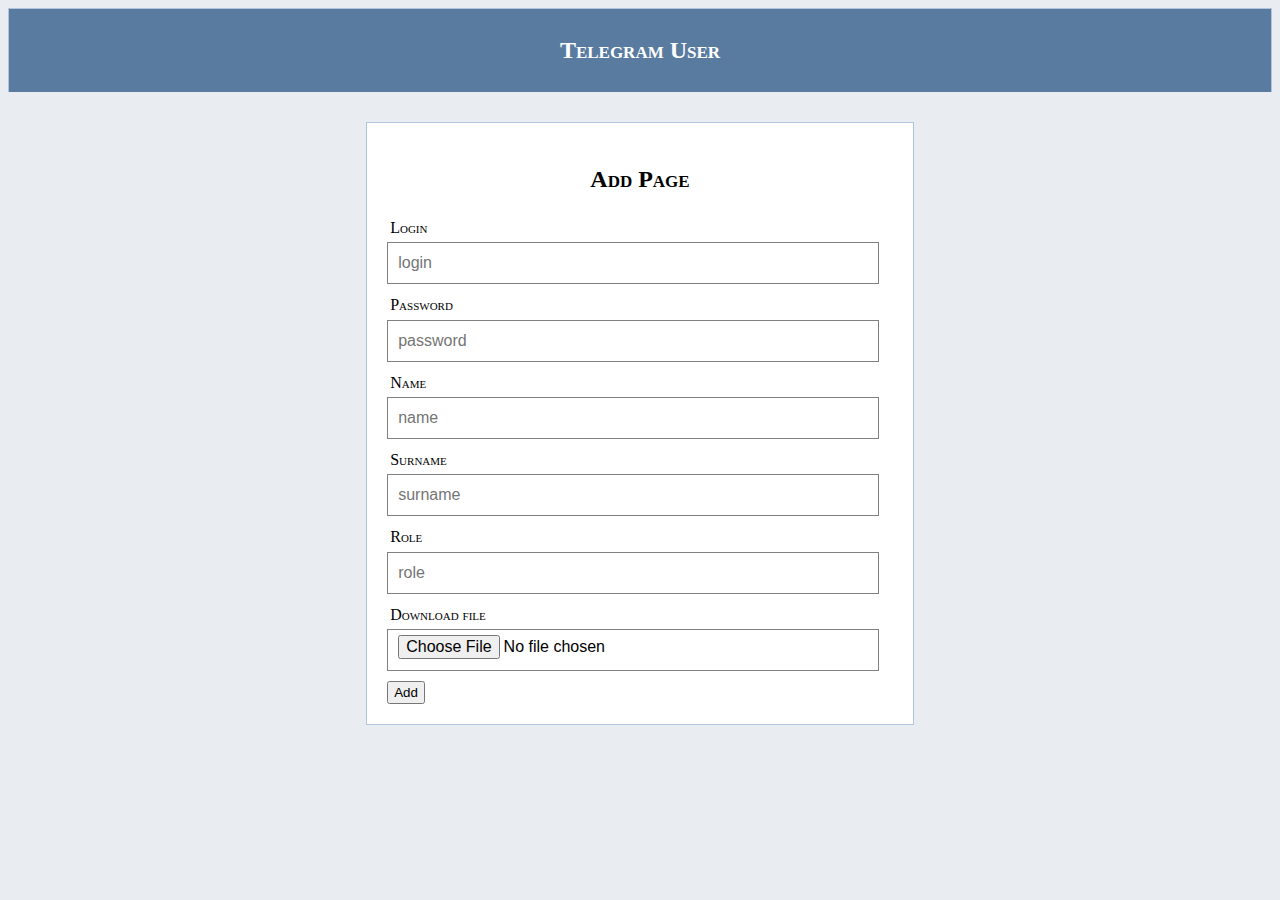
<file: addUser.html>
<?php 
	session_start();
	?>
	
<!DOCTYPE html>
<html>
<head>
	<meta charset="utf-8">
	<title>User</title>
	<link rel="stylesheet" type="text/css" href="style.css">

	
	<script src="https://ajax.googleapis.com/ajax/libs/jquery/3.3.1/jquery.min.js"></script>
	<script>
	$(document).ready(function(){
		$(document).on("click","#sub_btn",function(){
			var form_d = new FormData();
			form_d.append("uploadfile",document.getElementById("f_image").files[0]);
			form_d.append("login",document.getElementById("f_login").value);
			form_d.append("password",document.getElementById("f_password").value);
			form_d.append("name",document.getElementById("f_name").value);
			form_d.append("secondname",document.getElementById("f_secondname").value);
			form_d.append("role",document.getElementById("f_role").value);
			$.ajax({
				url:"add.php",
				type:"POST",
				data:form_d,
				processData:false,
				contentType:false,
				success:function(e){
					window.location.href = "index.html";
				}
			});
		});
	});		
</script>
</head>
<body>
		<div class="header">
			<h2>Telegram User</h2>
		</div>
		<div class="container">
			<div>
				<h2 align="center">Add Page</h2>
			</div>
			<form class="" id="add_form" method="post" enctype="multipart/form-data">
				<div class="input-group">
					<label>Login</label>
					<input type="text" name="login" id="f_login" placeholder="login" value="">
				</div>
				<div class="input-group">
					<label>Password</label>
					<input type="password" name="password" id="f_password" placeholder="password" value="">
				</div>
				<div class="input-group">
					<label>Name</label>
					<input type="text" name="name" id="f_name" placeholder="name" value="">
				</div>
				<div class="input-group">
					<label>Surname</label>
					<input type="text" name="secondname" id="f_secondname" placeholder="surname" value="">
				</div>
				<div class="input-group">
					<label>Role</label>
					<input type="text" name="role" id="f_role" placeholder="role" value="">
				</div>
				<div class="input-group">
					<label>Download file</label>
					<input type="file" class="upload" id="f_image" name="uploadfile">
				</div>

					<button type="button" id="sub_btn" class="btn">Add</button>
				</div>
			</form>
		</div>
</body>
</html>
</file>
<file: style.css>
.header {
	/*width: 40%;
	margin: 50px auto 0px;
	border-radius: 10px 10px 0px 0px;*/
	margin: 0px auto;
	color: white;
	background: #597ba0;
	text-align: center;
	border: 1px solid #B0C4DE;
	border-bottom: none;
	padding: 5px;
	margin-bottom: 30px;
}
.content{
	width: 40%;
	margin: 0px auto;
	padding: 20px;
	border: 1px solid #B0C4DE;
	background: white;
}

.container{
	/*width: 500px;
	height:auto;
	background-color: red;
	margin: auto;
	margin-top: 20px;
	
	padding-top: 20px;*/
		width: 40%;
	margin: 0px auto;
	padding: 20px;
	border: 1px solid #B0C4DE;
	background: white;
}

.input-group {
	margin: 10px 0px 10px 0px;
}

.input-group label {
	display: block;
	text-align: left;
	margin: 3px;
}
.input-group input {
	height: 30px;
	width: 93%;
	padding: 5px 10px;
	font-size: 16px;
	/*border-radius: 5px;*/
	border: 1px solid gray;
}


body{
	/*background-image: url(img/hello.jpg);
	background-size: cover;
	background-color:red;*/
	font-size: 120%;
	background: #e9ecf1;
	font: normal small-caps normal 16px/1.4 Georgia;
}

img{
   float: right;
	margin: 5px;
	width: 110px;
	height: 60px;
}

.upload{
	height: 30px;
	width: 93%;
	padding: 5px 10px;
	font-size: 16px;
	/*border-radius: 5px;*/
	border: 1px solid gray;
}

.info_btn{
	text-decoration: none;
    padding: 2px 5px;
    /*background: #ffcc00;
    color: white;*/
   
}
.del_btn{
	text-decoration: none;
    padding: 2px 5px;
    /*background: #800000;
    color: white;*/
    margin: 0px 10px;


}
.change_btn{
	text-decoration: none;
    padding: 2px 5px;
    background: #2E8B57;
    color: white;	
    margin: 0px;

}
.btn{
	text-decoration: none;
    padding: 2px 5px;
    /*background: #ffcc00;
    color: white;*/
   
}
.media_btn{
	text-decoration: none;
	position: fixed; 
	top: 3%; 
	right: 30px;"
}

video{
     float: left;
    }
</file>
